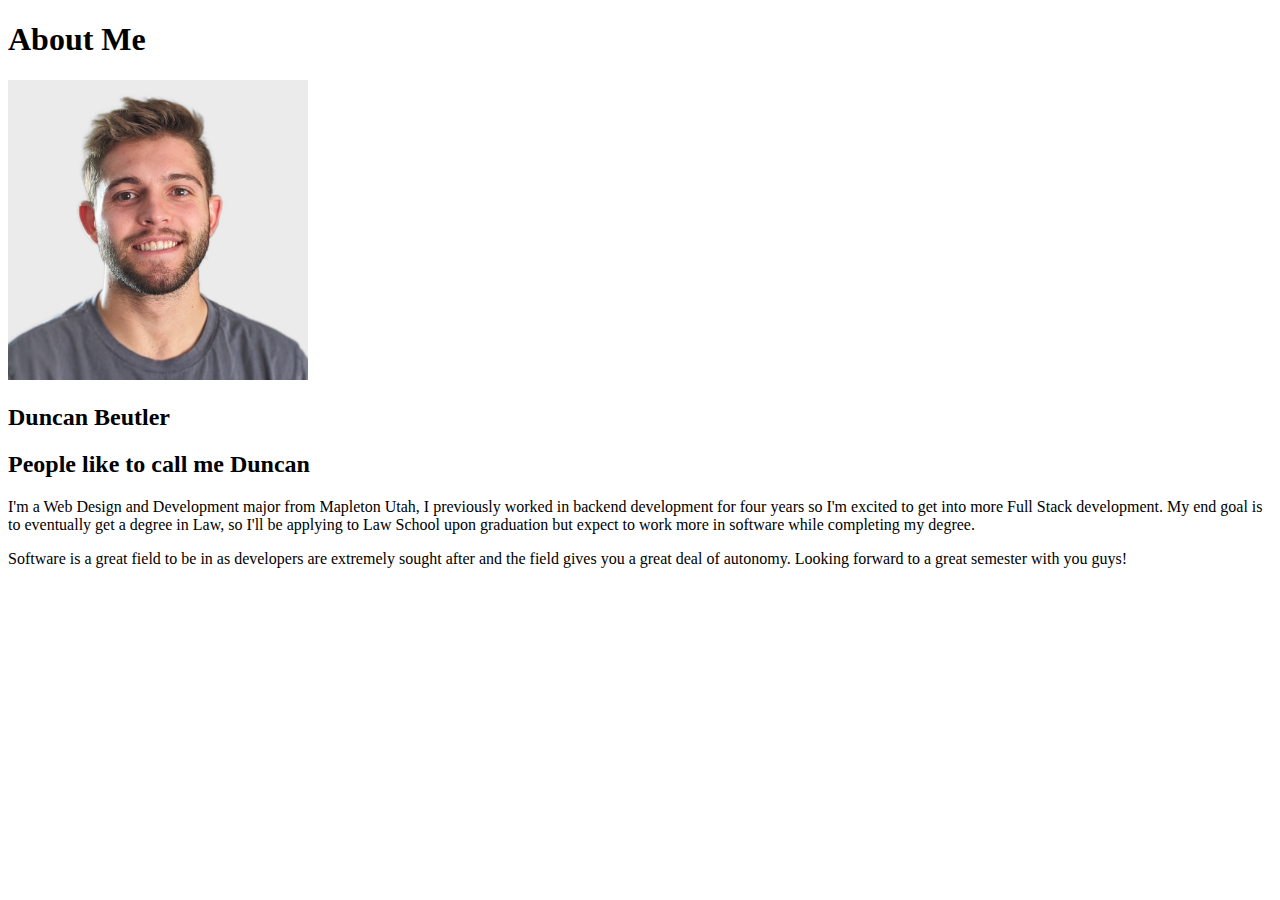
<file: aboutme/index.html>
<!DOCTYPE html>
<html lang="en">
    <head>
        <meta charset ="UTF-8">
        <meta http-equiv="X-UA-Compatible" content="IE=edge">
        <meta name="viewport" content="width=device-width, initial-scale=1.0">
        <title>All About Me</title> 
    </head>
    <body>
        <h1>About Me</h1>
        <img alt="Image of me" src="images/IMG_1438_2.JPG"
        width="300"
        height="300">
        <h2>Duncan Beutler</h2>
        <h2>People like to call me Duncan</h2>
        <p>I'm a Web Design and Development major from Mapleton Utah, 
            I previously worked in backend development for four years so I'm excited to get into more Full Stack development.
            My end goal is to eventually get a degree in Law, so I'll be applying to Law School upon graduation but expect to work more in software while completing my degree.
        <p>
        <p>Software is a great field to be in as developers are extremely sought after and the field gives you a great deal of autonomy.
            Looking forward to a great semester with you guys!
        </p>
    </body>
</html>
</file>
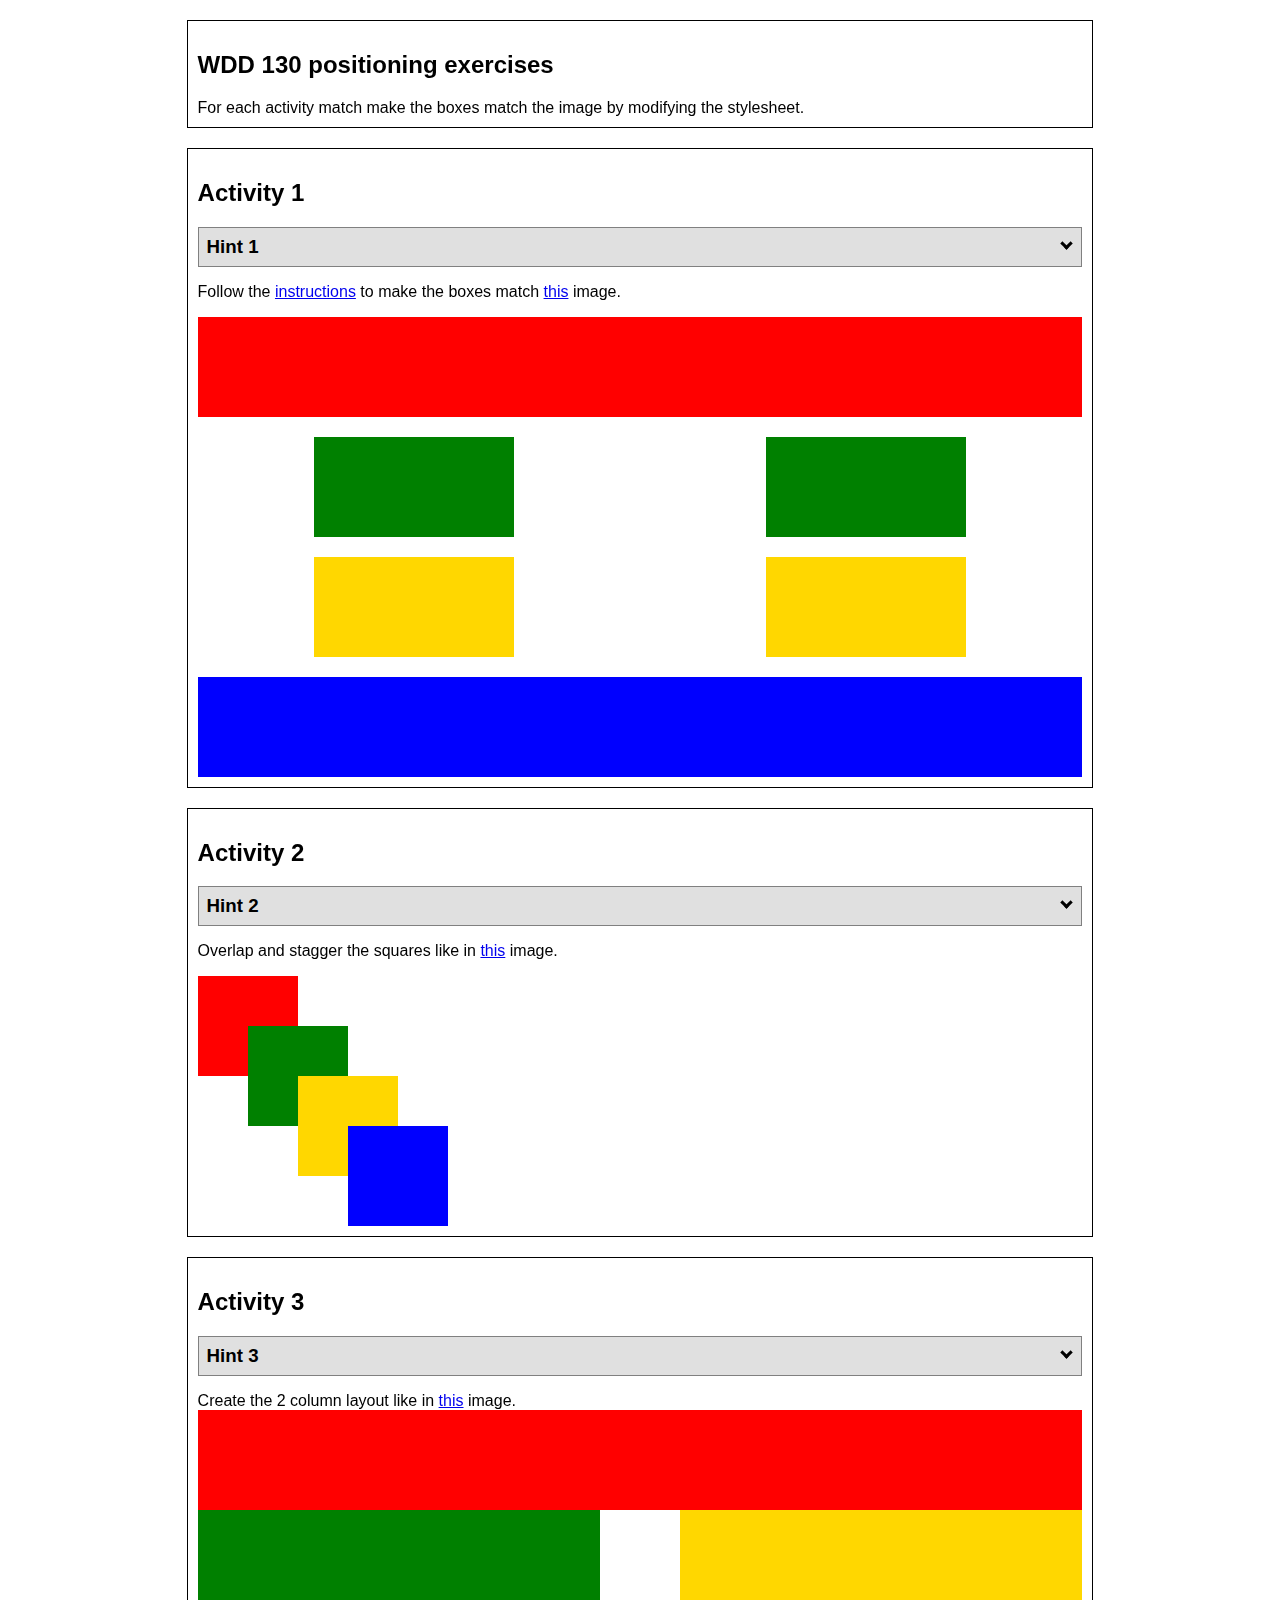
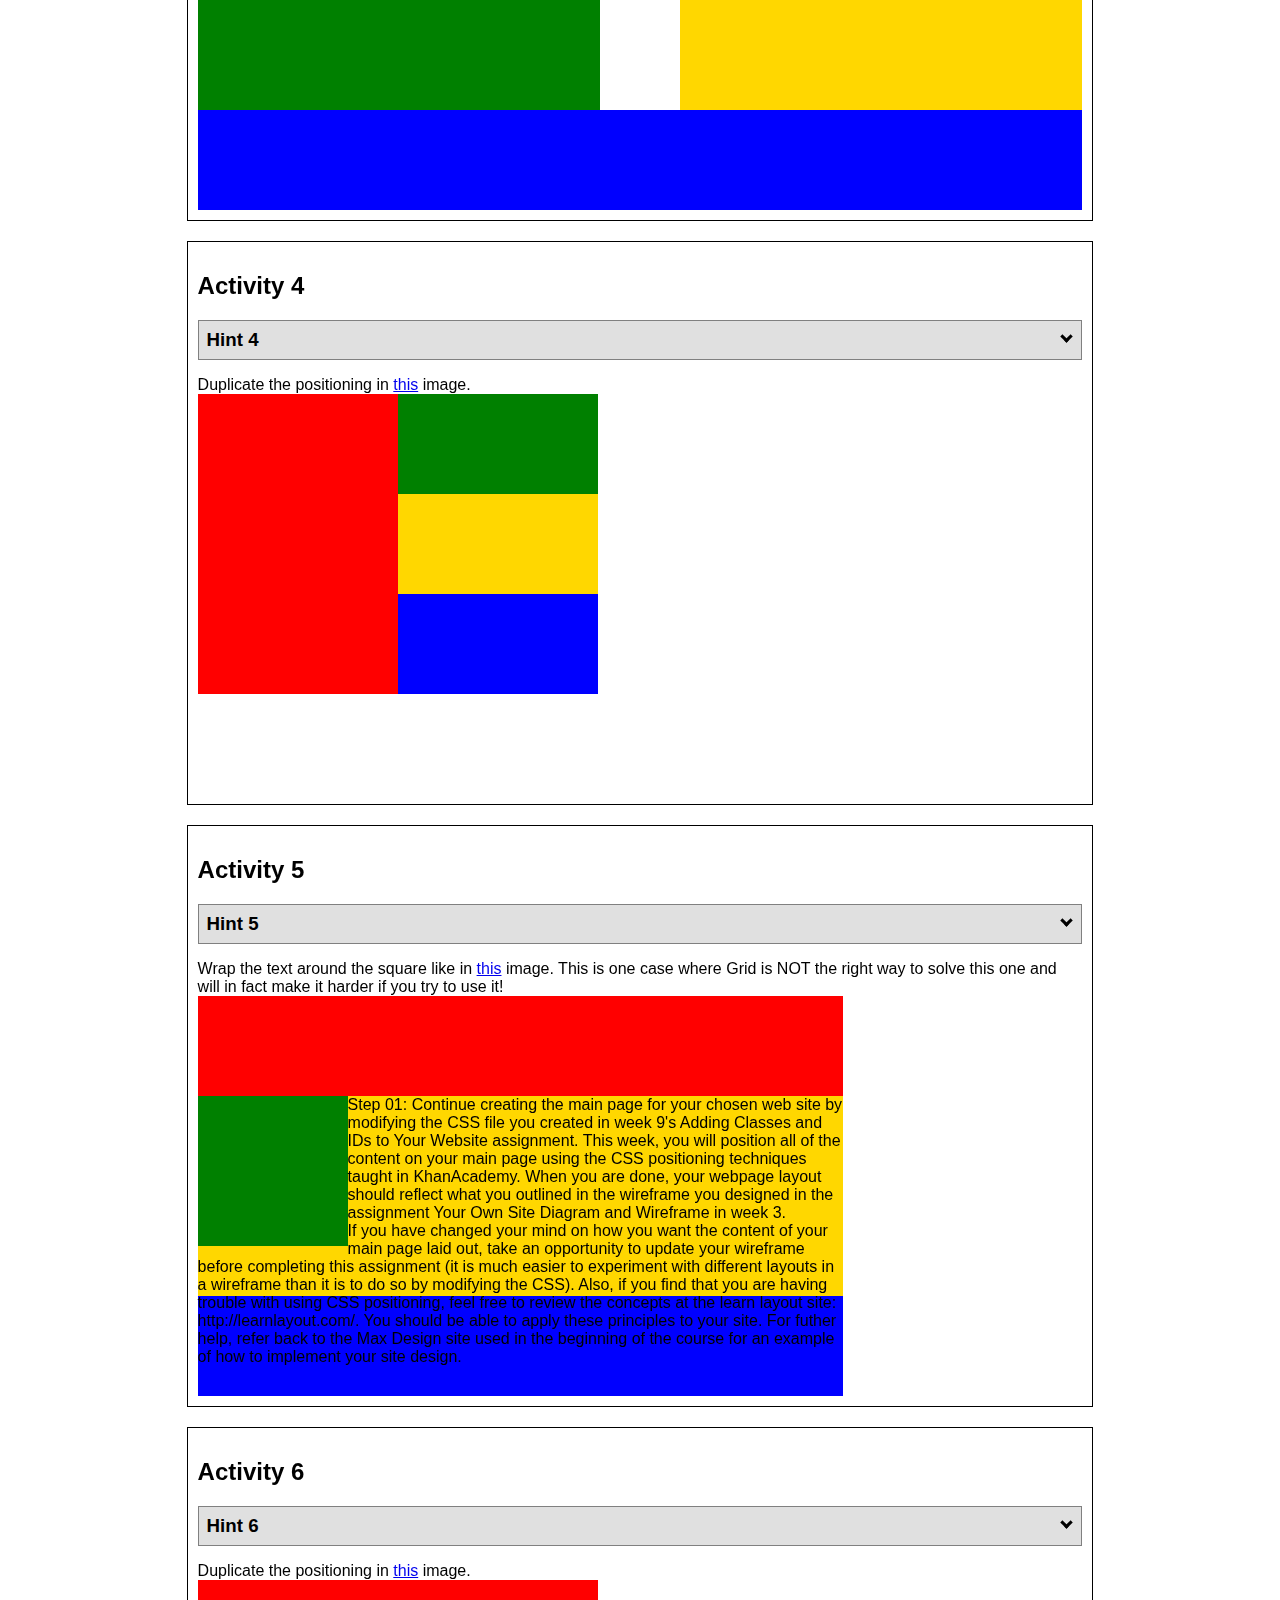
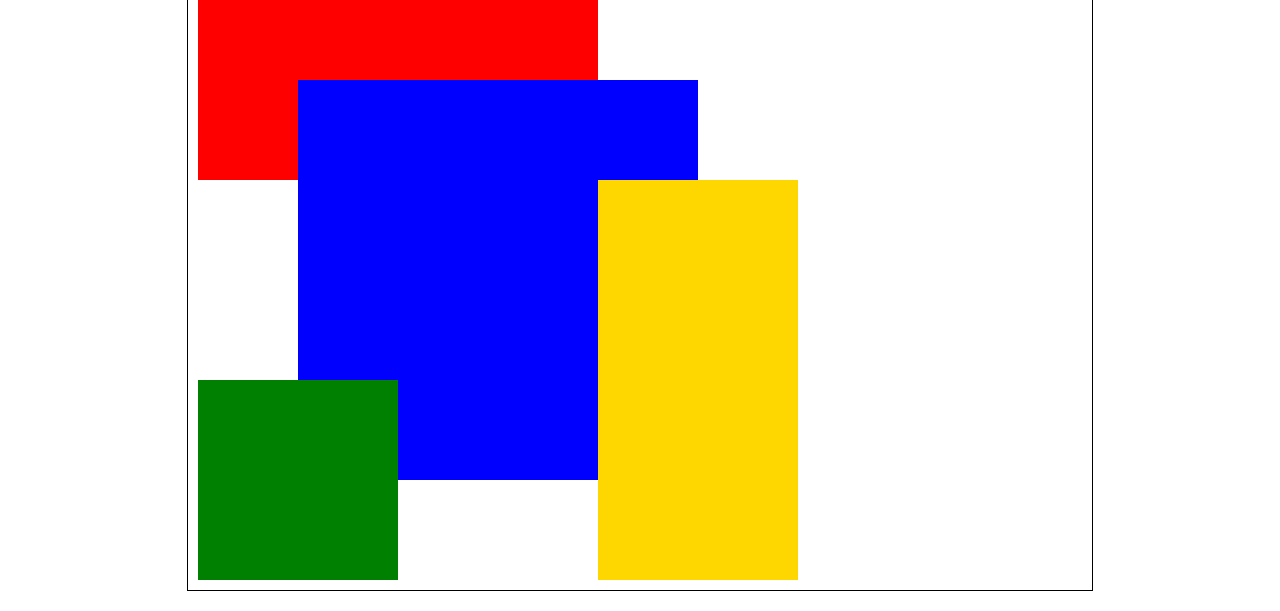
<file: positioning/positioning.html>
<!DOCTYPE html>
<html lang="en">
  <head>
    <!-- HTML - Name: positioning.html -->
    <title>Positioning Activity</title>
    <link rel="stylesheet" type="text/css" href="positionstyles.css" />
  </head>
  <body>
    <div class="activity">
      <h2>WDD 130 positioning exercises</h2>
      For each activity match make the boxes match the image by modifying the stylesheet.</div>
    <div class="activity">
      <h2>Activity 1</h2>
      <section class="hint"><input type="checkbox" ><i></i> <h3>Hint 1</h3><div><p>Check out the <a href="https://byui-wdd.github.io/wdd130/activities/w06-css-positioning.html" target="_blank">activity instructions</a> in Ilearn!</p></div></section>
      <p>Follow the <a href="https://byui-wdd.github.io/wdd130/activities/w06-css-positioning.html" target="_blank">instructions</a> to make the boxes match  <a href="https://byui-wdd.github.io/wdd130/images/example1.png" target="_blank">this</a> image.</p>
      <div class="content1" >
        <div class="red1" ></div>
        <div class="green1" ></div>
        <div class="green1" ></div>
        <div class="yellow1"></div>
        <div class="yellow1"></div>
        <div class="blue1"></div>
      </div>
    </div>
    <div class="activity">
      <h2>Activity 2</h2>
      <section class="hint"><input type="checkbox" > <h3>Hint 2</h3><i></i><div>
      <ul>
      <li>grid-template-columns: 50px 50px 50px 50px 50px </li></ul></div></section>
      <p>Overlap and stagger the squares like in <a href="https://byui-wdd.github.io/wdd130/images/example2.png" target="_blank">this</a> image.</p>
      <div class="content2" >
        <div class="red2" ></div>
        <div class="green2" ></div>
        <div class="yellow2"></div>
        <div class="blue2"></div>
      </div>
    </div>
    <div class="activity">
      <h2>Activity 3</h2>
      <section class="hint"><input type="checkbox" > <h3>Hint 3</h3><i></i><div><p>This one is going to be best solved with CSS Grid. Remember to make the boxes the right width first...then start moving them around. </p><h4>Properties used:</h4><ul><li>display:grid;</li><li>grid-template-columns:</li><li>grid-column-gap:</li>
        <li>grid-column:</li>  </ul></div></section>
      Create the 2 column layout like in <a href="https://byui-wdd.github.io/wdd130/images/example3.png" target="_blank">this</a>  image.
      <div class="content3" >
        <div class="red3" ></div>
        <div class="green3" ></div>
        <div class="yellow3"></div>
        <div class="blue3"></div>
      </div>
    </div>
    <div class="activity">
      <h2>Activity 4</h2>
      <section class="hint"><input type="checkbox" > <h3>Hint 4</h3><i></i><div><p>For the others we have been primarily concerned with width. For this one you will need to adjust height as well. </p><h4>Properties used:</h4><ul><li>display:grid;</li><li>grid-template-columns:</li><li>grid-row:</li></ul></div></section>
      Duplicate the positioning in <a href="https://byui-wdd.github.io/wdd130/images/example4.png" target="_blank">this</a> image. 
      <div class="content4" >
        <div class="red4" ></div>
        <div class="green4" ></div>
        <div class="yellow4"></div>
        <div class="blue4"></div>
      </div>
    </div>

    <div class="activity">
      <h2>Activity 5</h2>
      <section class="hint"><input type="checkbox" > <h3>Hint 5</h3><i></i><div><p>Grid is <strong>not</strong> the right way to do this.  In fact there is only one way to really do that...and that is with float. Remember that we float the thing we want the text to wrap around.  Also remember to start by making all the shapes the right size and shape.</p><h4>Properties used:</h4><ul><li>float: left;</li></ul></div></section>
      Wrap the text around the square like in <a href="https://byui-wdd.github.io/wdd130/images/example5.png" target="_blank">this</a> image. This is one case where Grid is NOT the right way to solve this one and will in fact make it harder if you try to use it!
      <div class="content5" >
        <div class="red5" ></div>
        <div class="green5" ></div>
        <div class="yellow5">Step 01: Continue creating the main page for your chosen web site by modifying the CSS file you created in week 9's Adding Classes and IDs to Your Website assignment. This week, you will position all of the content on your main page using the CSS positioning techniques taught in KhanAcademy. When you are done, your webpage layout should reflect what you outlined in the wireframe you designed in the assignment Your Own Site Diagram and Wireframe in week 3. <br />
          If you have changed your mind on how you want the content of your main page laid out, take an opportunity to update your wireframe before completing this assignment (it is much easier to experiment with different layouts in a wireframe than it is to do so by modifying the CSS). Also, if you find that you are having trouble with using CSS positioning, feel free to review the concepts at the learn layout site: http://learnlayout.com/. You should be able to apply these principles to your site. For futher help, refer back to the Max Design site used in the beginning of the course for an example of how to implement your site design.</div>
        <div class="blue5"></div>
      </div>
    </div>
    <div class="activity">
      <h2>Activity 6</h2>
      <section class="hint"><input type="checkbox" > <h3>Hint 6</h3><i></i><div><p>This one is all about visualizing the grid behind the layout. If you are having a hard time doing that first: all the sizes are even multiples of 100, and second here is another example with the lines drawn: <a href="https://byui-wdd.github.io/wdd130/images/example6-hint.png" target="_blank">example 6 with lines</a>. For this one you will find it easiest if you use px for the column width. You can also use <kbd>z-index</kbd> to control the element layering.    </p><h4>Properties used:</h4><ul><li>display:grid;</li><li>grid-template-columns:</li><li>grid-column:</li><li>grid-row:</li><li><a href="https://www.w3schools.com/cssref/pr_pos_z-index.asp" target="_blank">z-index:</a></li></ul></div></section>
      Duplicate the positioning in <a href="https://byui-wdd.github.io/wdd130/images/example6.png" target="_blank">this</a> image.
      <div class="content6" >
        <div class="red6" ></div>
        <div class="green6" ></div>
        <div class="yellow6"></div>
        <div class="blue6"></div>
      </div>
    </div>
  </body>
</html>
</file>
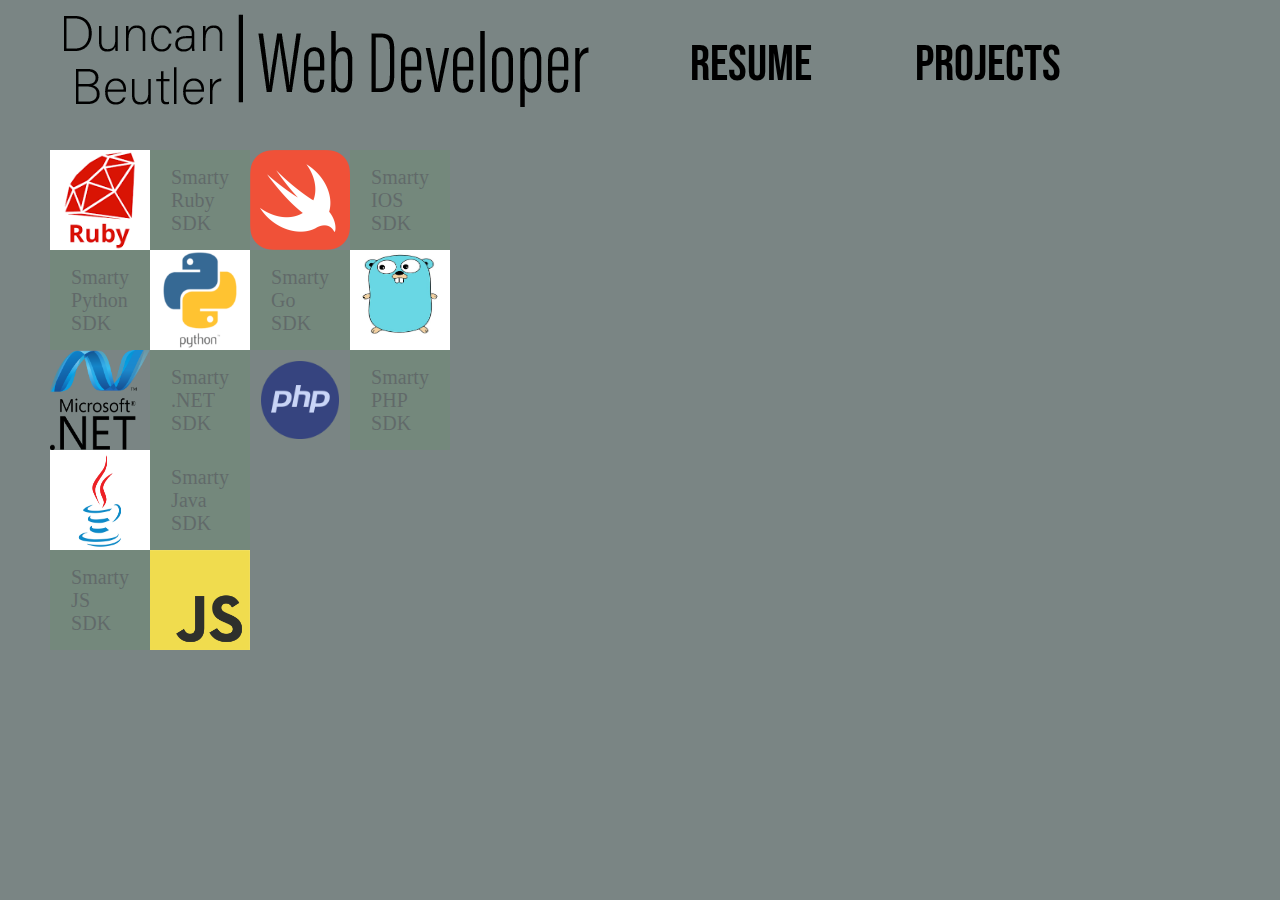
<file: resume/projects.html>
<!-- <!DOCTYPE html>
<html lang="en">
<head>
    <link rel="stylesheet" href="styles/style.css">
    <meta charset="UTF-8">
    <meta http-equiv="X-UA-Compatible" content="IE=edge">
    <meta name="viewport" content="width=device-width, initial-scale=1.0">
    <title>Duncan Beutler | Resume | Home</title>
</head>
<body>
    <div id="content">
        <header>
            <a id="logo_link" href="index.html">
                <img class="logo" src="images/personal-logo.png" href="index.html" alt="Personal Logo">
            </a>
            <nav>
                <a href="resume.html">Resume</a>
                <a href="projects.html">Projects</a>
            </nav>
        </header>
        <main class="projects-grid">
            <section class="ruby-card">
                <a href="https://github.com/smartystreets/smartystreets-ruby-sdk" target="_blank">
                    <img class="card-img" src="images/ruby.png" alt="ruby logo">
                </a>
                <p class="ruby-msg">Smarty Ruby SDK</p>
            </section>
            <section class="swift-card">
                <a href="https://github.com/smartystreets/smartystreets-ios-sdk" target="_blank">
                    <img class="card-img" src="images/swift.png" alt="swift logo">
                </a>
                <p class="swift-msg">Smarty Swift SDK</p>
            </section>
            <section class="construction-site-card">
                <img class="lg-hor-card-img" src="images/pexels-binyamin-mellish-106399.jpg" alt="construction image">
                <p class="construction-msg">Gabe Scott Construction</p>
            </section>
            <section class="python-card">
                <a href="https://github.com/smartystreets/smartystreets-python-sdk" target="_blank">
                    <img class="card-img" src="images/python.png" alt="python logo">
                </a>
                <p class="python-msg">Smarty Python SDK</p>
            </section>
            <section class="go-card">
                <a href="https://github.com/smartystreets/smartystreets-go-sdk" target="_blank">
                    <img class="card-img" src="images/go.png" alt="go logo">
                </a>
                <p class="go-msg">Smarty Go SDK</p>
            </section>
            <section class="solar-card">
                <img class="lg-vert-card-img" src="images/pexels-scott-webb-305833.jpg" alt="solar image">
                <p class="solar msg">El Dorado Solar</p>
            </section>
            <section class="dotnet-card">
                <a href="https://github.com/smartystreets/smartystreets-dotnet-sdk" target="_blank">
                    <img class="card-img" src="images/dotnet.png" alt="dotnet logo">
                </a>
                <p class="dotnet-msg">Smarty Ruby SDK</p>
            </section>
            <section class="php-card">
                <a href="https://github.com/smartystreets/smartystreets-php-sdk" target="_blank">
                    <img class="card-img" src="images/php.png" alt="php logo">
                </a>
                <p class="php-msg">Smarty Ruby SDK</p>
            </section>
            <section class="java-card">
                <a href="https://github.com/smartystreets/smartystreets-java-sdk" target="_blank">
                    <img class="card-img" src="images/java.png" alt="java logo">
                </a>
                <p class="java-msg">Smarty Ruby SDK</p>
            </section>
            <section class="whitewate-card">
                <a href="https://duncanbeu.github.io/wdd130/wwr/index.html" target="_blank">
                    <img class="lg-hor-card-img" src="https://byui-wdd.github.io/wdd130/rafting_images/hero.png" alt="whitewater image">
                </a>
                <p class="whitewater-msg">Dry Oar Rafting</p>
            </section>
            <section class="javascript-card">
                <a href="https://github.com/smartystreets/smartystreets-javascript-sdk" target="_blank">
                    <img class="card-img" src="images/javascript.png" alt="javascript logo">
                </a>
                <p class="javascript-msg">Smarty Ruby SDK</p>
            </section>
        </main>
        <footer>
            <p><a href="site-plan.html">Site Plan</a></p>
            <div class="social">
                <a href="https://facebook.com" target="_blank">
                    <img src="https://byui-wdd.github.io/wdd130/rafting_images/facebook.png" alt="fb icon">
                </a>
                <a href="https://twitter.com" target="_blank">
                    <img src="https://byui-wdd.github.io/wdd130/rafting_images/twitter.png" alt="twitter icon">
                </a>
                <a href="instagram.com" target="_blank">
                    <img src="https://byui-wdd.github.io/wdd130/rafting_images/instagram.png" alt="instagram icon">
                </a>
            </div>
        </footer>
    </div>
</body>
</html> -->

<!DOCTYPE html>
<html>
<head>
    <link rel="stylesheet" href="styles/projects-style.css">
    <meta charset="UTF-8">
    <meta http-equiv="X-UA-Compatible" content="IE=edge">
    <meta name="viewport" content="width=device-width, initial-scale=1.0">
    <title>Duncan Beutler | Resume | Home</title>
</head>
<body>
    <header>
        <a id="logo_link" href="index.html">
            <img class="logo" src="images/personal-logo.png" href="index.html" alt="Personal Logo">
        </a>
        <nav>
            <a href="resume.html">Resume</a>
            <a href="projects.html">Projects</a>
        </nav>
    </header>

    <section class="home-grid">
        <div class="container-ruby">
            <img src="images/ruby.png" alt="ruby logo" class="image">
            <div class="overlay">
                <div class="text">Smarty Ruby SDK</div>
            </div>
        </div>
        <div class="container-ios">
            <img src="images/swift.png" alt="ios logo" class="image">
            <div class="overlay">
                <div class="text">Smarty IOS SDK</div>
            </div>
        </div>
        <div class="container-python">
            <img src="images/python.webp" alt="python logo" class="image">
            <div class="overlay">
                <div class="text">Smarty Python SDK</div>
            </div>
        </div>
        <div class="container-go">
            <img src="images/go.jpeg" alt="go logo" class="image">
            <div class="overlay">
                <div class="text">Smarty Go SDK</div>
            </div>
        </div>
        <div class="container-dotnet">
            <img src="images/dotnet.png" alt=".NET logo" class="image">
            <div class="overlay">
                <div class="text">Smarty .NET SDK</div>
            </div>
        </div>
        <div class="container-php">
            <img src="images/php.png" alt="php logo" class="image">
            <div class="overlay">
                <div class="text">Smarty PHP SDK</div>
            </div>
        </div>
        <div class="container-java">
            <img src="images/java.jpeg" alt="java logo" class="image">
            <div class="overlay">
                <div class="text">Smarty Java SDK</div>
            </div>
        </div>
        <div class="container-js">
            <img src="images/javascript.png" alt="js logo" class="image">
            <div class="overlay">
                <div class="text">Smarty JS SDK</div>
            </div>
        </div>
    </section>
    
</body>
</html>
</file>
<file: positioning/positionstyles.css>
/* CSS - Name: "positionstyles.css" */
/* Activity 1 styles */
.content1 {
  /* This is the parent of the activity 1 boxes. */
  display: grid;
  grid-template-columns: 1fr 1fr;
  justify-items: center;
  gap: 20px;
}
.red1 { 
  width: 100%; 
  height: 100px; 
  background-color: red; 
  grid-column: 1/3;
} 
.green1 {
  width: 200px; 
  height: 100px; 
  background-color: green; 

} 
.yellow1 {
  width: 200px; 
  height: 100px; 
  background-color: gold; 
} 
.blue1 {
  width: 100%; 
  height: 100px; 
  background-color: blue; 
  grid-column: 1/3;
} 
/* Activity 2 styles */ 
.content2 {
  /* This is the parent of the activity 2 boxes. */
  display: grid;
  grid-template-columns: 50px 50px 50px 50px 50px;
  grid-template-rows: 50px 50px 50px 50px 50px;
}
.red2 {
  width: 100px; 
  height: 100px; 
  background-color: red; 
  grid-area: 1/1/2/2;
  /* grid-column-start: 1;
  grid-column-end: 2;
  grid-row-start: 1;
  grid-row-start: 2; */
} 
.green2 { 
  width: 100px; 
  height: 100px; 
  background-color: green; 
  grid-area: 2/2/3/3;
} 
.yellow2 {
  width: 100px; 
  height: 100px; 
  background-color: gold; 
  grid-area: 3/3/4/4;
} 
.blue2 {
  width: 100px; 
  height: 100px; 
  background-color: blue;
  grid-area: 4/4/5/5; 
} 
/* Activity 3 styles */ 
.content3 {
  /* This is the parent of the activity 3 boxes. */
  display: grid;
  grid-template-columns: 1fr 1fr;
  grid-column-gap: 80px;
}
.red3 {
  width: 100%; 
  height: 100px; 
  background-color: red; 
  grid-column: 1/3;
} 
.green3 {
  width: 100%; 
  height: 200px; 
  background-color: green;
} 
.yellow3 {
  width: 100%; 
  height: 200px; 
  background-color: gold;
} 
.blue3 {
  width: 100%;
  height: 100px; 
  background-color: blue; 
  grid-column: 1/3;
} 
/* Activity 4 styles */ 
.content4 {
  /* This is the parent of the activity 4 boxes. */
  height: 400px;
  display: grid;
  grid-template-columns: 100px 100px 50px 50px 100px 100px;
  grid-template-rows: 100px 100px 100px 100px;
}
.red4 {
  background-color: red; 
  grid-area: 1/1/4/3;
} 
.green4 {
  background-color: green; 
  grid-area: 1/3/2/6;
} 
.yellow4 {
  background-color: gold; 
  grid-area: 2/3/3/6;
} 
.blue4 {
  background-color: blue; 
  grid-area: 3/3/4/6;
} 
/* Activity 5 styles */ 
.content5 {
  /* This is the parent of the activity 5 boxes. */
  height: 400px;
}
.red5 { 
  width: 73%; 
  height: 100px; 
  background-color: red; 
} 
.green5 { 
  width: 150px; 
  height: 150px; 
  background-color: green; 
  float: left;
} 
.yellow5 {
  width: 73%; 
  height: 200px; 
  background-color: gold; 

} 
.blue5 {
  width: 73%; 
  height: 100px; 
  background-color: blue; 
} 
/* Activity 6 styles */ 
.content6 {
  /* This is the parent of the activity 6 boxes. */
  display: grid;
  grid-template-columns: 100px 100px 100px 100px 100px 100px;
  grid-template-rows: 100px 100px 100px 100px 100px 100px;
}
.red6 {
  background-color: red; 
  grid-area: 1/1/3/5;
  z-index: -2;
} 
.green6 {
  background-color: green; 
  grid-area: 5/1/7/3;
} 
.yellow6 {
  background-color: gold;
  grid-area: 3/5/7/7; 
} 
.blue6 {
  background-color: blue; 
  grid-area: 2/2/6/6;
  z-index: -1;
} 


/* Do not make any changes below here */
.activity {
  width: 70%; 
  margin: 20px auto; 
  font-family: Arial, sans-serif; 
  border: 1px solid black; 
  padding: 10px; 
  clear:both; 
  overflow: auto;
} 

.hint {
  border: 1px solid grey;
  background: #e0e0e0;
  padding: .5em;
  position: relative;
  margin: 1em 0;
}
.hint h3 {
  margin: 0;
}
.hint:hover {
  background: #d0d0d0;
}
.hint > div {
  display: none;
}

.hint input[type=checkbox] {
  position: absolute;
  width: 100%;
  height: 100%;
  opacity: 0;
  z-index: 1;
  cursor: pointer;
}

.hint input[type=checkbox]:checked ~ div {
  display: block;
}

.hint i {
  position: absolute;
  transform: translate(-6px, 0);
  margin-top: 16px;
  right: 10px;
  top: -3px;
}
.hint i:before, .hint i:after {
  content: "";
  position: absolute;
  background-color: black;
  width: 3px;
  height: 9px;
}
.hint i:before {
  transform: translate(2px, 0) rotate(45deg);
}
.hint i:after {
  transform: translate(-2px, 0) rotate(-45deg);
}

.hint input[type=checkbox]:checked ~ i:before {
  transform: translate(-2px, 0) rotate(45deg);
}
.hint input[type=checkbox]:checked ~ i:after {
  transform: translate(2px, 0) rotate(-45deg);
}
.hint a {
  position: relative;
  z-index: 1;
}
</file>
<file: resume/styles/style.css>
@import url('https://fonts.googleapis.com/css2?family=Bebas+Neue&family=Josefin+Sans:wght@100&display=swap');

header {
    display: grid;
    grid-template-columns: 1fr 1fr;
}
#logo_link {
    justify-self: center;
    align-self: center;
}
.home-grid {
    display: grid;
    grid-template-columns: 1fr 4fr 4fr 1fr;
    grid-template-rows: 50px 900px 50px;
}
.card-img {
    width: 100%;
    height: 100%;
}
.home-link-msg {
    text-align: center;
    text-justify: top;
    font-size: 4em;
    font-family: 'Bebas Neue', sans-serif;
}
.projects-card {
    grid-column: 2/3;
    grid-row: 2/3;
    z-index: -1;
}
.projects-msg {
    grid-column: 2/3;
    grid-row: 2/3;
    display: inline-block;
}
.resume-card {
    grid-column: 3/4;
    grid-row: 2/3;
    z-index: -1;
}
.resume-msg {
    grid-column: 3/4;
    grid-row: 2/3;
    display: inline-block;
}
footer {
    color: #F4F9E9;
    text-decoration: none;
    display: flex;
    justify-content: space-around;
    align-items: center;
}
body {
    background-color: #7A8584;
}
.site-plan {
    font-size: .8em;
    padding-top: 15px;
    font-family: 'Josefin Sans', sans-serif;
}
a {
    text-decoration: none;
    color: black;
}
</file>
<file: resume/styles/projects-style.css>
@import url('https://fonts.googleapis.com/css2?family=Bebas+Neue&family=Josefin+Sans:wght@100&display=swap');

body {
    background-color: #7A8584;
}
header {
    display: grid;
    grid-template-columns: 1fr 1fr;
}
#logo_link {
    justify-self: center;
    align-self: center;
    grid-column: 1/2;
}
nav {
    text-align: center;
    font-family: 'Bebas Neue', sans-serif;
    justify-self: left;
    align-self: center;
    grid-column: 2/3;
}
nav a {
    text-decoration: none;
    padding-right: 50px;
    padding-left: 50px;
    font-size: 50px;
    color: black;
}
.home-grid {
    margin: 35px;
    grid-template-columns: 1fr 1fr 1fr 1fr 1fr 3fr;
}
.container-ruby {
    text-align: center;
    position: absolute;
    width: 50%;
    top: 150px;
    bottom: 0;
    left: 50px;
    right: 0;
}
.container-ios {
    text-align: center;
    position: absolute;
    width: 50%;
    top: 150px;
    bottom: 0;
    left: 250px;
    right: 0;
}
.container-python {
    text-align: left;
    position: absolute;
    width: 50%;
    top: 250px;
    bottom: 0;
    left: 150px;
    right: 0;
}
.container-go {
    text-align: center;
    position: absolute;
    width: 50%;
    top: 250px;
    bottom: 0;
    left: 350px;
    right: 0;
}
.container-dotnet {
    text-align: center;
    position: absolute;
    width: 50%;
    top: 350px;
    bottom: 0;
    left: 50px;
    right: 0;
}
.container-php {
    text-align: center;
    position: absolute;
    width: 50%;
    top: 350px;
    bottom: 0;
    left: 250px;
    right: 0;
}
.container-java {
    text-align: center;
    position: absolute;
    width: 50%;
    top: 450px;
    bottom: 0;
    left: 50px;
    right: 0;
}
.container-js {
    text-align: center;
    position: absolute;
    width: 50%;
    top: 550px;
    bottom: 0;
    left: 150px;
    right: 0;
}

.image {
    display: block;
    width: 100px;
    height: 100px;
    opacity: 1;
    transition: .5s ease
}

.container-ruby .overlay {
    display: inline-block;
    text-align: left;
    position: absolute;
    top: 0;
    bottom: 0;
    left: 100px;
    right: 0;
    height: 100px;
    width: 100px;
    opacity: .2;
    transition: .5s ease;
    background-color: #5D9560;
}
.container-ios .overlay {
    display: inline-block;
    text-align: left;
    position: absolute;
    top: 0;
    bottom: 0;
    left: 100px;
    right: 0;
    height: 100px;
    width: 100px;
    opacity: .2;
    transition: .5s ease;
    background-color: #5D9560;
}
.container-python .overlay {
    display: inline-block;
    text-align: left;
    position: absolute;
    top: 0;
    bottom: 0;
    left: -100px;
    right: 0;
    height: 100px;
    width: 100px;
    opacity: .2;
    transition: .5s ease;
    background-color: #5D9560;
}
.container-go .overlay {
    display: inline-block;
    text-align: left;
    position: absolute;
    top: 0;
    bottom: 0;
    left: -100px;
    right: 0;
    height: 100px;
    width: 100px;
    opacity: .2;
    transition: .5s ease;
    background-color: #5D9560;
}
.container-dotnet .overlay {
    display: inline-block;
    text-align: left;
    position: absolute;
    top: 0;
    bottom: 0;
    left: 100px;
    right: 0;
    height: 100px;
    width: 100px;
    opacity: .2;
    transition: .5s ease;
    background-color: #5D9560;
}
.container-php .overlay {
    display: inline-block;
    text-align: left;
    position: absolute;
    top: 0;
    bottom: 0;
    left: 100px;
    right: 0;
    height: 100px;
    width: 100px;
    opacity: .2;
    transition: .5s ease;
    background-color: #5D9560;
}
.container-java .overlay {
    display: inline-block;
    text-align: left;
    position: absolute;
    top: 0;
    bottom: 0;
    left: 100px;
    right: 0;
    height: 100px;
    width: 100px;
    opacity: .2;
    transition: .5s ease;
    background-color: #5D9560;
}
.container-js .overlay {
    display: inline-block;
    text-align: left;
    position: absolute;
    top: 0;
    bottom: 0;
    left: -100px;
    right: 0;
    height: 100px;
    width: 100px;
    opacity: .2;
    transition: .5s ease;
    background-color: #5D9560;
}

.container-ruby:hover .overlay {
    opacity: 1;
}
.container-ruby:hover .image {
    opacity: .8;
    transition: .5s ease;
}
.container-ios:hover .overlay {
    opacity: 1;
}
.container-ios:hover .image {
    opacity: .8;
    transition: .5s ease;
}
.container-python:hover .overlay {
    opacity: 1;
}
.container-python:hover .image {
    opacity: .8;
    transition: .5s ease;
}
.container-go:hover .overlay {
    opacity: 1;
}
.container-go:hover .image {
    opacity: .8;
    transition: .5s ease;
}
.container-dotnet:hover .overlay {
    opacity: 1;
}
.container-dotnet:hover .image {
    opacity: .8;
    transition: .5s ease;
}
.container-php:hover .overlay {
    opacity: 1;
}
.container-php:hover .image {
    opacity: .8;
    transition: .5s ease;
}
.container-java:hover .overlay {
    opacity: 1;
}
.container-java:hover .image {
    opacity: .8;
    transition: .5s ease;
}
.container-js:hover .overlay {
    opacity: 1;
}
.container-js:hover .image {
    opacity: .8;
    transition: .5s ease;
}

.text {
    color: black;
    font-size: 20px;
    position: absolute;
    top: 50%;
    left: 50%;
    -webkit-transform: translate(-50%, -50%);
    -ms-transform: translate(-50%, -50%);
    transform: translate(-50%, -50%);
    /* text-align: center; */
}
</file>
